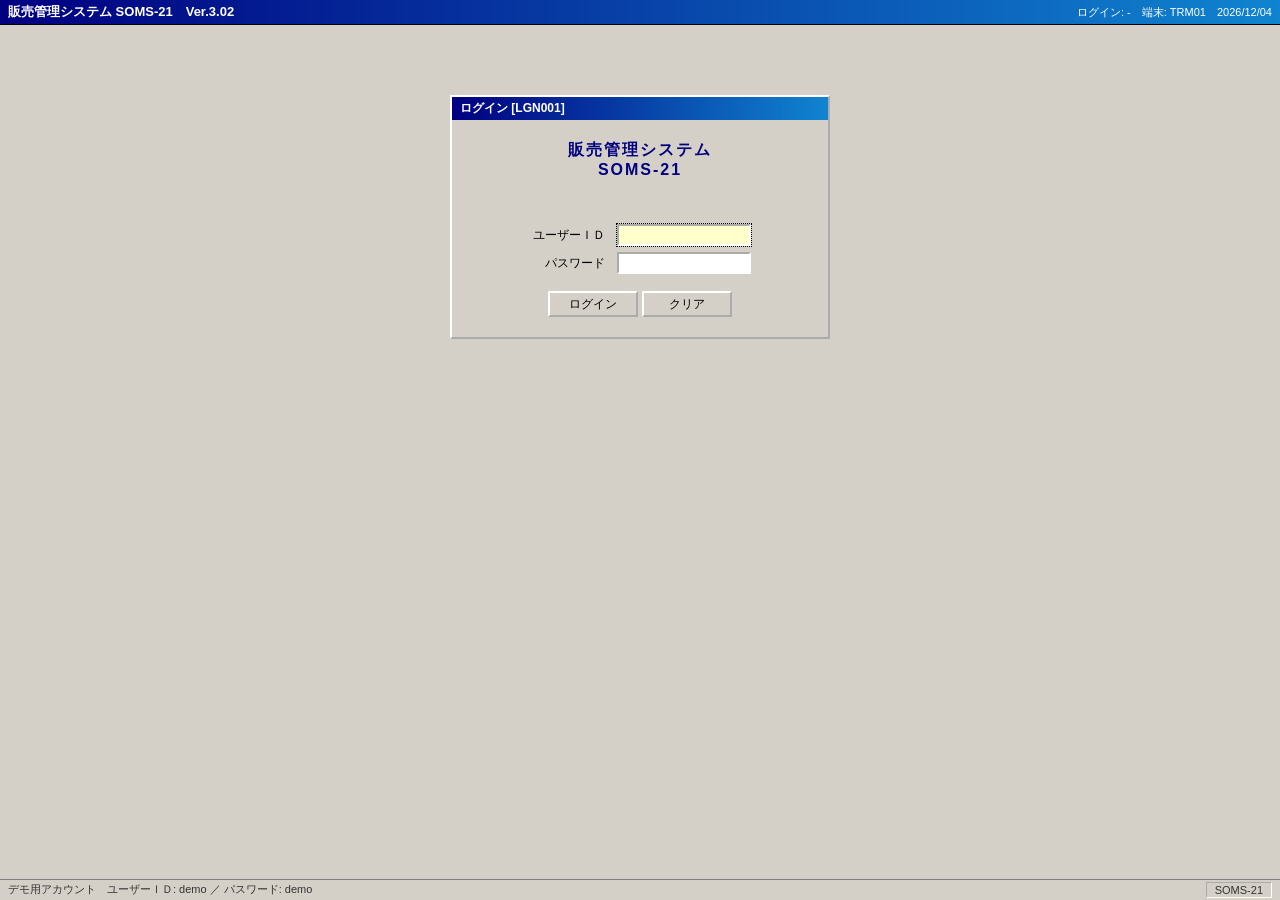
<file: index.html>
<!DOCTYPE html>
<html lang="ja">
<head>
<meta charset="UTF-8">
<title>ログイン [LGN001] - 販売管理システム SOMS-21</title>
<link rel="stylesheet" href="css/legacy.css">
</head>
<body>

<div class="title-bar">
  <span>販売管理システム SOMS-21　Ver.3.02</span>
  <span class="sys-info" id="sys-info"></span>
</div>

<div class="main-area">
  <div class="login-box">
    <div class="login-title">ログイン [LGN001]</div>
    <div class="login-body">
      <div class="login-logo">販売管理システム<br>SOMS-21</div>

      <div class="message-area">
        <div id="error-message" class="error-message hidden"></div>
      </div>

      <form id="login-form" onsubmit="return false;">
        <table class="form-table" style="margin:0 auto;">
          <tr>
            <th>ユーザーＩＤ</th>
            <td><input type="text" id="user-id" name="user-id" size="16" maxlength="8" autocomplete="off" autofocus></td>
          </tr>
          <tr>
            <th>パスワード</th>
            <td><input type="password" id="password" name="password" size="16" maxlength="16"></td>
          </tr>
        </table>
        <div class="login-buttons">
          <button type="button" id="btn-login">ログイン</button>
          <button type="button" id="btn-clear">クリア</button>
        </div>
      </form>
    </div>
  </div>
</div>

<div class="status-bar">
  <span>デモ用アカウント　ユーザーＩＤ: demo ／ パスワード: demo</span>
  <span class="sunken">SOMS-21</span>
</div>

<script src="js/common.js"></script>
<script src="js/login.js"></script>
</body>
</html>
</file>
<file: css/legacy.css>
/* =====================================================
   販売管理システム SOMS-21  レガシー風スタイル
   Windows クラシック調 (2000年代前半の業務システムを想定)
   ===================================================== */

* {
  margin: 0;
  padding: 0;
  box-sizing: border-box;
}

html, body {
  height: 100%;
}

body {
  font-family: "MS PGothic", "ＭＳ Ｐゴシック", "MS Gothic", "Osaka", "Hiragino Kaku Gothic ProN", sans-serif;
  font-size: 12px;
  background-color: #d4d0c8; /* Windows クラシック グレー */
  color: #000000;
  display: flex;
  flex-direction: column;
}

/* ---------- タイトルバー ---------- */
.title-bar {
  background: linear-gradient(to right, #000080, #1084d0);
  color: #ffffff;
  font-weight: bold;
  font-size: 13px;
  padding: 3px 8px;
  display: flex;
  justify-content: space-between;
  align-items: center;
  border-bottom: 1px solid #000000;
}

.title-bar .sys-info {
  font-weight: normal;
  font-size: 11px;
}

/* ---------- 画面ヘッダ (プログラムID・画面名) ---------- */
.program-header {
  background-color: #d4d0c8;
  border-bottom: 2px groove #ffffff;
  padding: 4px 10px;
  display: flex;
  justify-content: space-between;
  align-items: center;
}

.program-header .program-id {
  font-weight: bold;
  color: #000080;
}

.program-header .screen-title {
  font-size: 14px;
  font-weight: bold;
  letter-spacing: 4px;
}

/* ---------- メインエリア ---------- */
.main-area {
  flex: 1;
  padding: 10px;
  overflow: auto;
}

.panel {
  background-color: #d4d0c8;
  border: 2px groove #ffffff;
  padding: 10px;
  margin-bottom: 10px;
}

.panel-title {
  font-weight: bold;
  color: #000080;
  border-bottom: 1px solid #808080;
  margin-bottom: 8px;
  padding-bottom: 2px;
}

/* ---------- フォーム ---------- */
.form-table {
  border-collapse: collapse;
}

.form-table th {
  text-align: right;
  padding: 3px 8px;
  font-weight: normal;
  white-space: nowrap;
}

.form-table td {
  padding: 3px 4px;
}

.required-mark {
  color: #ff0000;
  font-weight: bold;
}

input[type="text"],
input[type="password"],
input[type="date"],
select {
  font-family: inherit;
  font-size: 12px;
  border: 2px inset #ffffff;
  background-color: #ffffff;
  padding: 2px 4px;
  height: 22px;
}

input[readonly] {
  background-color: #d4d0c8;
  border: 2px inset #d4d0c8;
  color: #000000;
}

input.num {
  text-align: right;
}

input:focus, select:focus {
  outline: 1px dotted #000000;
  background-color: #ffffcc; /* フォーカス行の黄色ハイライト(レガシー風) */
}

input[readonly]:focus {
  background-color: #d4d0c8;
}

/* ---------- ボタン ---------- */
button {
  font-family: inherit;
  font-size: 12px;
  background-color: #d4d0c8;
  border: 2px outset #ffffff;
  padding: 3px 14px;
  cursor: pointer;
  min-width: 90px;
  height: 26px;
}

button:active {
  border-style: inset;
}

button:disabled {
  color: #808080;
  cursor: default;
}

/* ---------- 明細テーブル・一覧テーブル ---------- */
.grid-table {
  border-collapse: collapse;
  background-color: #ffffff;
  border: 2px inset #ffffff;
}

.grid-table th {
  background-color: #000080;
  color: #ffffff;
  font-weight: normal;
  border: 1px solid #808080;
  padding: 3px 6px;
  white-space: nowrap;
}

.grid-table td {
  border: 1px solid #a0a0a0;
  padding: 2px 4px;
  white-space: nowrap;
}

.grid-table td.num, .grid-table th.num {
  text-align: right;
}

.grid-table td.center {
  text-align: center;
}

.grid-table tr:nth-child(even) td {
  background-color: #f0f0e8;
}

.grid-table input {
  border: 1px solid #c0c0c0;
  height: 20px;
}

.grid-table input[readonly] {
  border: 1px solid transparent;
  background-color: transparent;
}

/* ---------- 合計欄 ---------- */
.total-table {
  border-collapse: collapse;
  margin-top: 6px;
  margin-left: auto;
}

.total-table th {
  background-color: #d4d0c8;
  border: 1px solid #808080;
  padding: 3px 10px;
  font-weight: normal;
}

.total-table td {
  border: 1px solid #808080;
  background-color: #ffffff;
  padding: 3px 10px;
  text-align: right;
  min-width: 110px;
  font-weight: bold;
}

/* ---------- メッセージ ---------- */
.message-area {
  min-height: 20px;
  margin-bottom: 8px;
}

.error-message {
  color: #ff0000;
  font-weight: bold;
  background-color: #ffffff;
  border: 1px solid #ff0000;
  padding: 4px 8px;
}

.complete-message {
  color: #000080;
  font-weight: bold;
  background-color: #ffffff;
  border: 1px solid #000080;
  padding: 4px 8px;
}

.hidden {
  display: none;
}

/* ---------- メニュー ---------- */
.menu-table {
  border-collapse: collapse;
  margin: 20px auto;
}

.menu-table td {
  padding: 6px;
}

.menu-button {
  width: 260px;
  height: 40px;
  font-size: 13px;
  text-align: left;
  padding-left: 16px;
}

.menu-button .menu-no {
  font-weight: bold;
  color: #000080;
  margin-right: 12px;
}

/* ---------- ファンクションキーバー ---------- */
.fkey-bar {
  background-color: #d4d0c8;
  border-top: 2px groove #ffffff;
  padding: 4px 8px;
  display: flex;
  gap: 6px;
}

.fkey-bar button {
  min-width: 110px;
  font-size: 11px;
}

/* ---------- ステータスバー ---------- */
.status-bar {
  background-color: #d4d0c8;
  border-top: 1px solid #808080;
  padding: 2px 8px;
  font-size: 11px;
  color: #333333;
  display: flex;
  justify-content: space-between;
}

.status-bar .sunken {
  border: 1px inset #ffffff;
  padding: 1px 8px;
}

/* ---------- ログイン ---------- */
.login-box {
  width: 380px;
  margin: 60px auto;
  background-color: #d4d0c8;
  border: 2px outset #ffffff;
}

.login-box .login-title {
  background: linear-gradient(to right, #000080, #1084d0);
  color: #ffffff;
  font-weight: bold;
  padding: 3px 8px;
}

.login-box .login-body {
  padding: 20px;
}

.login-logo {
  text-align: center;
  font-size: 16px;
  font-weight: bold;
  color: #000080;
  letter-spacing: 2px;
  margin-bottom: 14px;
}

.login-buttons {
  text-align: center;
  margin-top: 14px;
}
</file>
